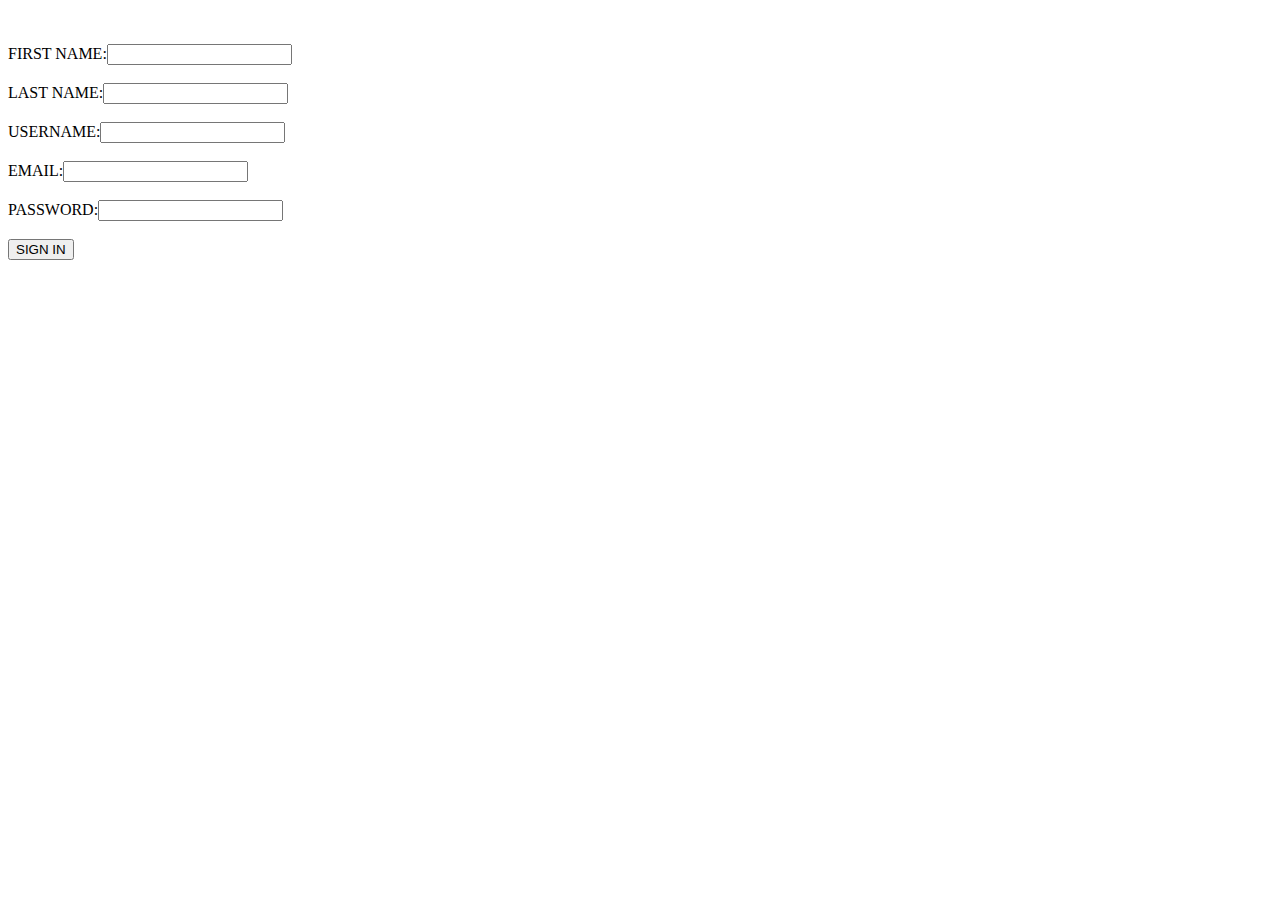
<file: index.html>
<!DOCTYPE html>
<html>

<head>
<title>  Logging page  </title>
 <script type =  "text/javascript" >
 /**/
 function validate() {
         var firstName = document.getElementById ("firstN");
		 var lastName  = document.getElementById ( "lastN" );
		 var email     = document.getElementById ("mail");
		 var password  = document.getElementById ("Pword");
		 if ( firstName.value == "" ||  lastName.value == "" || email.value==""  || password.value =="" )
		 { alert (  "please complete the blank tabs" );
		 return false;
		 } else { alert (  " thank you " + firstName.value );
		 return true;
		 }
 }
 
 </script >
</head>
   
   <body>
 <form onsubmit="return validate( )" action = "page.html" > 

 <br /> <br /> 
    FIRST NAME:<input type =  "text"  id =  "firstN" > 
	  <br /> <br />
	LAST NAME:<input type =  "text" id =  "lastN"> 
	  <br /> <br />
	USERNAME:<input type =  "text" id =  "userN" > 
	  <br /> <br />
	EMAIL:<input type =  "text" id =  "mail" > 
	  <br /> <br />
	  PASSWORD:<input type =  "password" id =  "Pword" > 
	  <br /> <br />
	  
	<button type = "submit" > SIGN IN </button>
	
 </form>
 

   </body>

</ html>
</file>
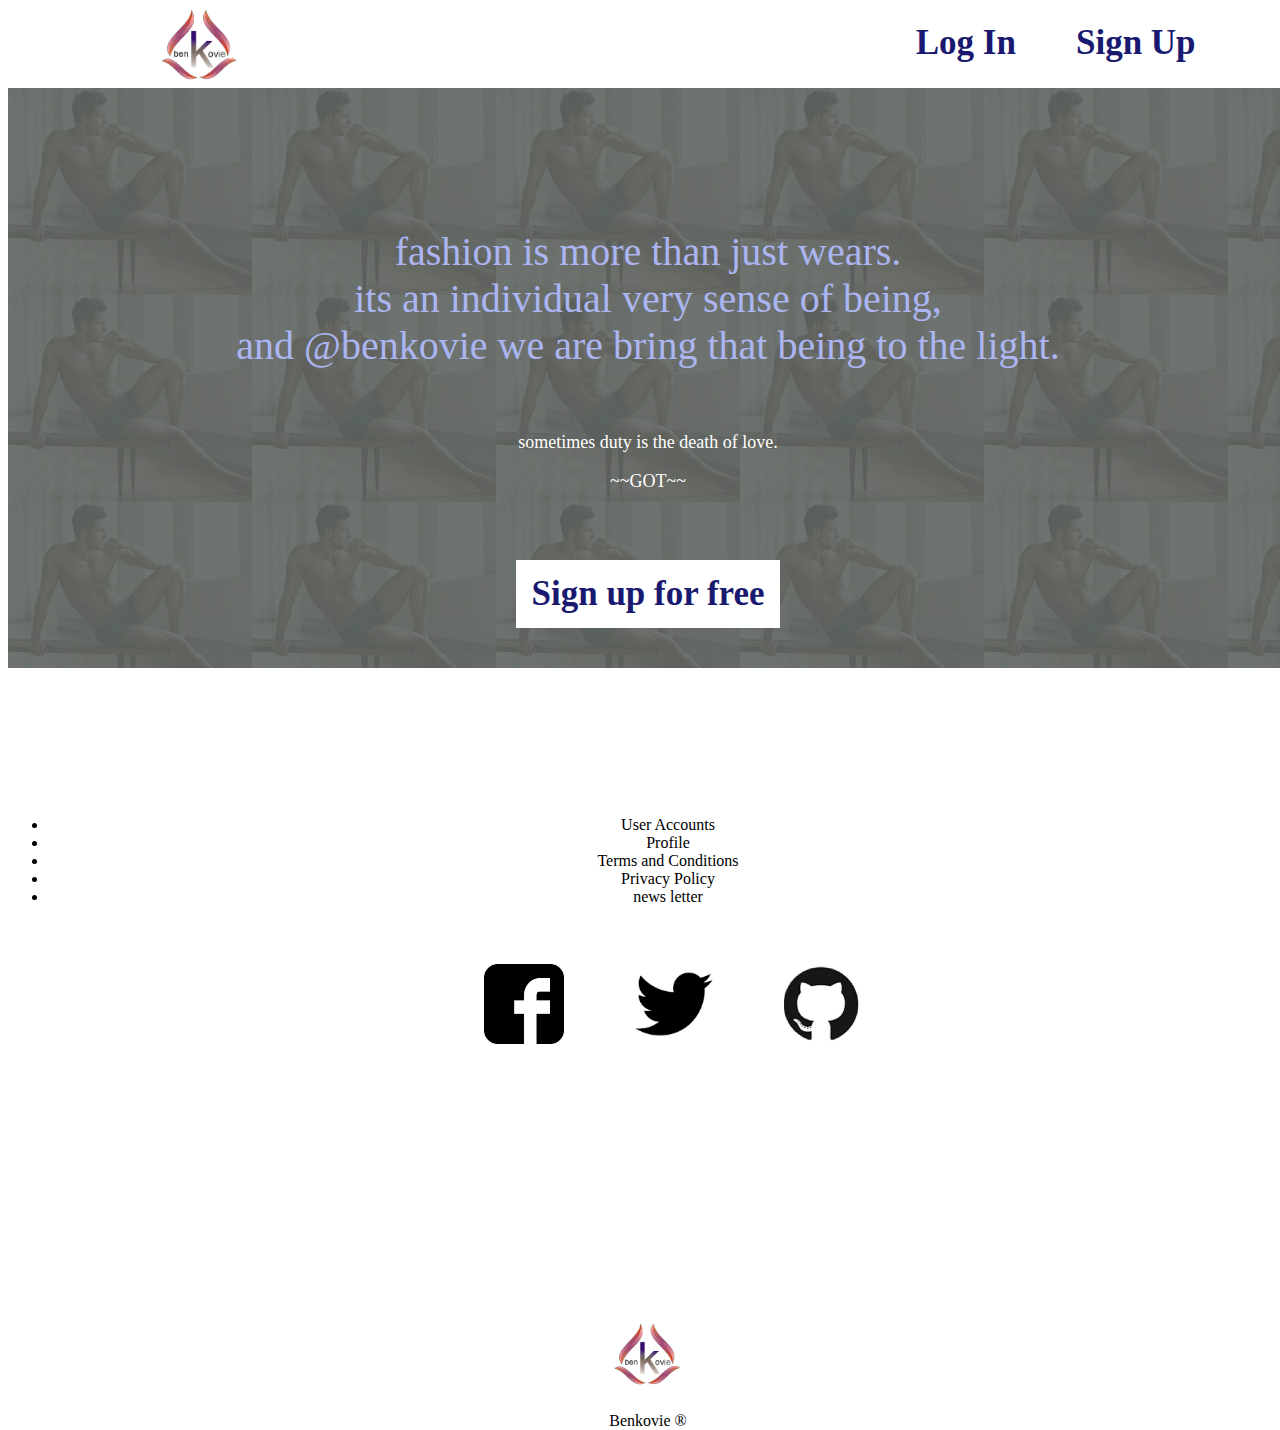
<file: page.html>
<!DOCTYPE html>

<html>
<head>

<link rel="stylesheet" type="text/css" href="style.css"/>
<title> adventure </title> 
<meta name="viewport" content="width=device-width, initial-scale=1" />

</head> 

<body>

 <header id="top_menu" class="navbar">
       <a href="index.html" id= "home" ><img src= "logo.png" height= "80px" ></a>
        <a href="signup.html" id="signup">Sign Up</a>  
		<a href="signin.html" id="signin">Log In</a>
		 <a href="" id="menu">&#9776;</a>
    </header>
	<div id= "background" >
	<div id= "text" >
	<p class="paragraph"> fashion is more than just wears.<br />its an individual very sense of being,
<br /> and @benkovie we are bring that being to the light.	
	</p>
	</div>
<p class="quote">
sometimes duty is the death of love.
</p>

<p class="GOT">~~GOT~~</p>

            <div class="btn">
                <a href="#" class="register" id="index_button">Sign up for free</a>
            </div>
          
	</div>
<div id= "footer" >	
	
	 <section>
	<ul>
	<li> User Accounts </li>
	<li> Profile </li>
	<li>Terms and Conditions  </li>
	<li>  Privacy Policy </li>
	<li> news letter </li>
	</ul>
	</section>
	
	<img src= "logo.png" class= "fimage" >
	<p>Benkovie ® </p>
	
	<div id= "socialmedia" >
	 <a href="index.html" id= "fbook" ><img src= "fbook.png" height= "80px" ></a>
	  <a href="index.html" id= "twitter" ><img src= "twitter.png" height= "80px" ></a>
	   <a href="index.html" id= "github" ><img src= "github.png" height= "80px" ></a>
	</div>
	</div>
	
</body> 

</html>
</file>
<file: style.css>
a { color:#191970;
text-decoration:none;
font-weight:bold;
font-size:35px;
font-family: Lato;
 display: inline-block;
 text-align: center;
    background-color: white;
	 padding: 14px 15px;}

a:hover {color:#B0C4DE;
 background-color:#b4b4b4; padding: 14px 25px;}

header{width:90%;
height:80px;
padding:0px 80px}

 #menu{display:none;}

  #home{padding:0px 70px;
 float:left;}
 
 #signin{padding:15px 30px 10px;
 float:right;}
 
  #signup{float:right;padding:15px 30px 10px;}
   
      #background{  background: url(./under.jpg) lightblue;  
	  height:580px;width:100%;
	  position:absolute;
	   }
	   
	   .btn{text-align:center;
	   font-family:proxina nova;
	  border:7px red;
	  padding:50px;
	   border~radius; }
	   
	   #text{text-align:center;
	   padding:100px 15px 5px;
 }
 
 
 .paragraph{font-size:40px;
font-family:forte;
color:#ABB5F1;}
 
   .quote{text-align:center;
   color:white;
   font-size:18px;}
   
    .GOT{text-align:center;
   color:white;
   font-size:18px;}
 
   #footer{position:absolute;
	   top:800px;
	   width:100%; height:500px;text-align:center;
}
 
.fimage{height:70px;padding:400px 0px 0px;}
 
  #list{position:absolute;
	   top:170px;width:100%;
	   float:right;
}
 
  #socialmedia{position:absolute;
	   top:150px;left:36%;
}
@media screen and (max-width: 1200px) and (min-width: 700px)
{
#signin{display:none;}

 #signup{display:none;} 
 
   #text{text-align:center;padding:20px 2px;}
   
 .paragraph{font-size:30px;
font-family:forte;
color:#ABB5F1;}

 #socialmedia{position:absolute;
	   top:150px;left:28%;}
	   
	     #background{ height:680px;} 
		 
		 header{padding:0px 0px}
		 
		  #menu{display:block;float:right;}
} 

@media screen and (max-width: 700px){
	.paragraph{font-size:15px;}
	
	#background{ height:685px;}

 #socialmedia{left:15%;}
 
 #home{padding:0px;}
  
  #signup{display:none} 

#signin{display:none;}

header{padding:3px 8px}

   #menu{display:block;float:right;}
}
</file>
